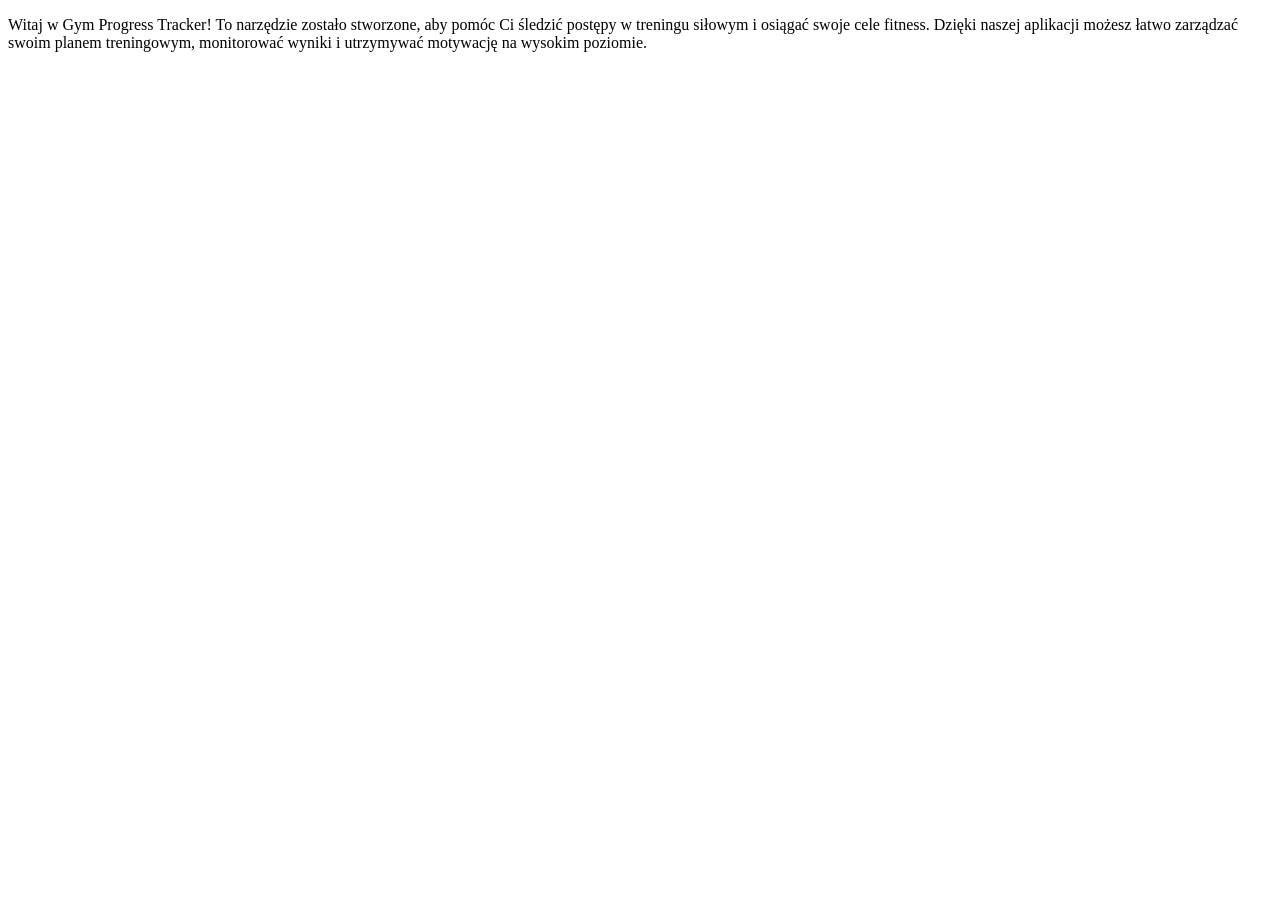
<file: src/main/resources/templates/index.html>
<!DOCTYPE html>
<html lang="pl">
<head th:replace="~{fragments/head :: head('Main', ~{::.page-resources})}">
    <th:block class="page-resources"></th:block>
</head>
<body>

    <header th:replace="~{fragments/header}"></header>

    <main>
        <article>
            <p>Witaj w Gym Progress Tracker! To narzędzie zostało stworzone, 
               aby pomóc Ci śledzić postępy w treningu siłowym i osiągać swoje cele fitness. 
               Dzięki naszej aplikacji możesz łatwo zarządzać swoim planem treningowym, 
               monitorować wyniki i utrzymywać motywację na wysokim poziomie.</p>
        </article>
    </main>

    <footer th:replace="~{fragments/footer}"></footer>

</body>
</html>
</file>
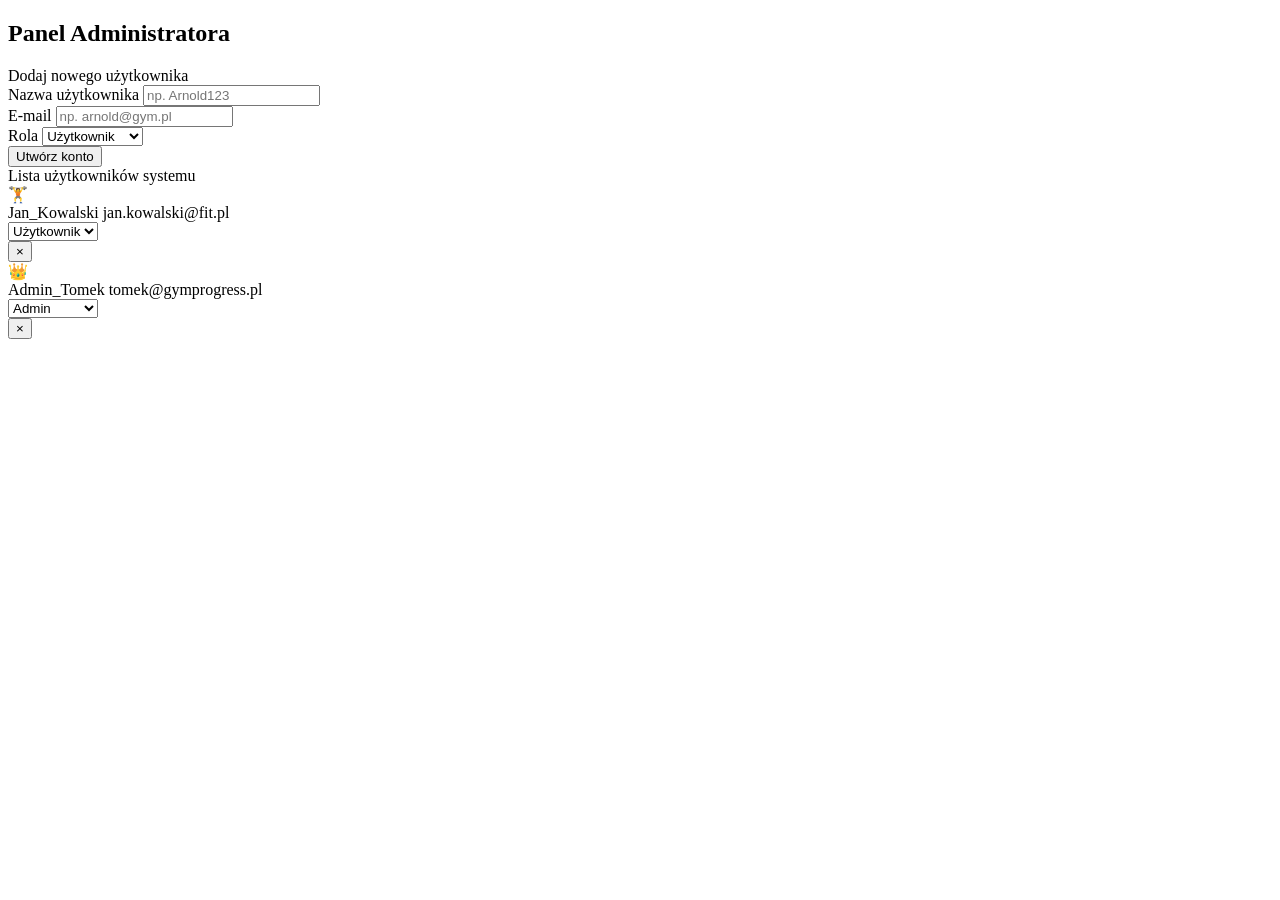
<file: src/main/resources/templates/admin_view.html>
<!DOCTYPE html>
<html lang="pl">
<head th:replace="~{fragments/head :: head('Panel Administratora', ~{::.page-resources})}">
    <link class="page-resources" rel="stylesheet" th:href="@{/css/admin.css}">
</head>
<body>

    <header th:replace="~{fragments/header}"></header>

    <main>
        <div class="admin-container">
            <h2 class="admin-main-title">Panel Administratora</h2>

            <div class="form-card admin-card">
                <div class="form-card-header">
                    <span class="exercise-id">Dodaj nowego użytkownika</span>
                </div>
                <form action="/admin/users/add" method="POST">
                    <div class="form-card-body">
                        <div class="field-container">
                            <label class="field-label" for="new-username">Nazwa użytkownika</label>
                            <input type="text" id="new-username" name="username" class="field-input" placeholder="np. Arnold123" required>
                        </div>

                        <div class="field-container">
                            <label class="field-label" for="new-email">E-mail</label>
                            <input type="email" id="new-email" name="email" class="field-input" placeholder="np. arnold@gym.pl" required>
                        </div>

                        <div class="field-container">
                            <label class="field-label" for="new-role">Rola</label>
                            <select id="new-role" name="role" class="field-input">
                                <option value="user" selected>Użytkownik</option>
                                <option value="admin">Administrator</option>
                            </select>
                        </div>

                        <div class="field-container wide admin-action-row">
                            <button type="submit" class="button btn-primary">Utwórz konto</button>
                        </div>
                    </div>
                </form>
            </div>

            <div class="form-card admin-card">
                <div class="form-card-header">
                    <span class="exercise-id">Lista użytkowników systemu</span>
                </div>
                
                <div class="user-list-container">
                    
                    <div class="user-row">
                        <div class="user-info">
                            <span class="user-badge-avatar">🏋️</span>
                            <div class="user-meta">
                                <span class="user-username">Jan_Kowalski</span>
                                <span class="user-email">jan.kowalski@fit.pl</span>
                            </div>
                        </div>
                        
                        <div class="user-management-actions">
                            <form action="/admin/users/update-role/1" method="POST" class="inline-form">
                                <select name="role" class="field-input compact-select" onchange="this.form.submit()">
                                    <option value="user" selected>Użytkownik</option>
                                    <option value="admin">Admin</option>
                                </select>
                            </form>
                            
                            <form action="/admin/users/delete/1" method="POST" class="inline-form" onsubmit="return confirm('Czy na pewno chcesz usunąć tego użytkownika?');">
                                <button type="submit" class="btn-delete-card">&times;</button>
                            </form>
                        </div>
                    </div>
                    <div class="user-row">
                        <div class="user-info">
                            <span class="user-badge-avatar admin-avatar">👑</span>
                            <div class="user-meta">
                                <span class="user-username">Admin_Tomek</span>
                                <span class="user-email">tomek@gymprogress.pl</span>
                            </div>
                        </div>
                        <div class="user-management-actions">
                            <form action="/admin/users/update-role/2" method="POST" class="inline-form">
                                <select name="role" class="field-input compact-select" onchange="this.form.submit()">
                                    <option value="user">Użytkownik</option>
                                    <option value="admin" selected>Admin</option>
                                </select>
                            </form>
                            <form action="/admin/users/delete/2" method="POST" class="inline-form">
                                <button type="submit" class="btn-delete-card">&times;</button>
                            </form>
                        </div>
                    </div>

                </div>
            </div>

        </div>
    </main>

    <footer th:replace="~{fragments/footer}"></footer>

</body>
</html>
</file>
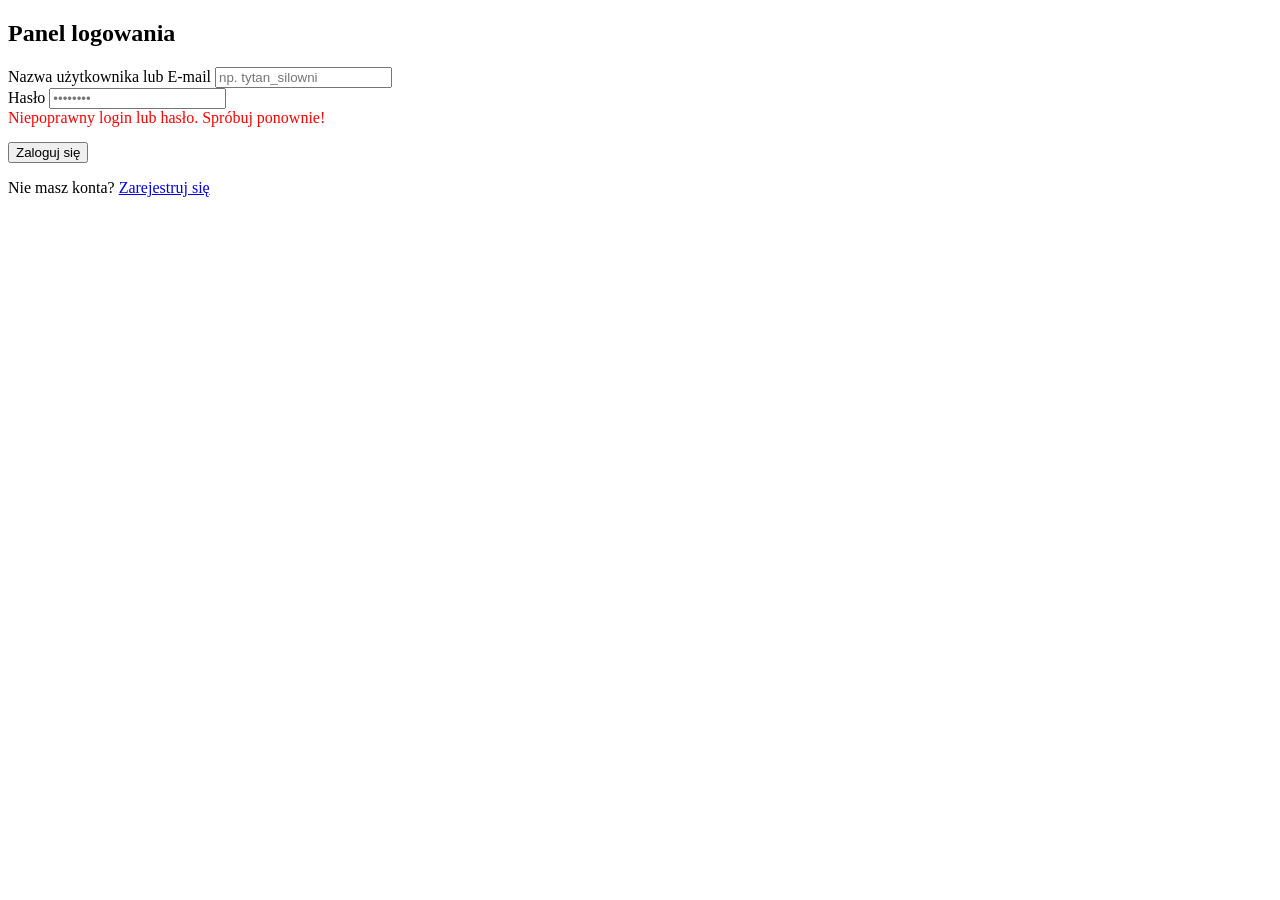
<file: src/main/resources/templates/login.html>
<!DOCTYPE html>
<html lang="pl">
<head th:replace="~{fragments/head :: head('Login', ~{::.page-resources})}">
    <link class="page-resources" rel="stylesheet" th:href="@{/css/auth.css}">
</head>
<body>

    <header th:replace="~{fragments/header}"></header>

    <main>
        <div class="auth-container">
            <div class="auth-card" id="login-card">
                <div class="auth-card-header">
                    <h2 class="auth-title">Panel logowania</h2>
                </div>
                
                <form th:action="@{/login}" method="POST">
                    <div class="auth-card-body">
                        <div class="field-container wide">
                            <label class="field-label" for="login-username">Nazwa użytkownika lub E-mail</label>
                            <input type="text" id="login-username" name="username" class="field-input" placeholder="np. tytan_silowni" required>
                        </div>

                        <div class="field-container wide">
                            <label class="field-label" for="login-password">Hasło</label>
                            <input type="password" id="login-password" name="password" class="field-input" placeholder="••••••••" required>
                        </div>

                        <div th:if="${param.error}" class="alert alert-danger" style="color: red; margin-bottom: 15px;">
                            Niepoprawny login lub hasło. Spróbuj ponownie!
                        </div>
                        
                        <div class="auth-actions">
                            <button type="submit" class="button btn-primary">Zaloguj się</button>
                        </div>
                    </div>
                </form>
                
                <div class="auth-card-footer">
                    <p>Nie masz konta? <a href="/register" class="auth-link">Zarejestruj się</a></p>
                </div>
            </div>
        </div>
    </main>

    <footer th:replace="~{fragments/footer}"></footer>

</body>
</html>
</file>
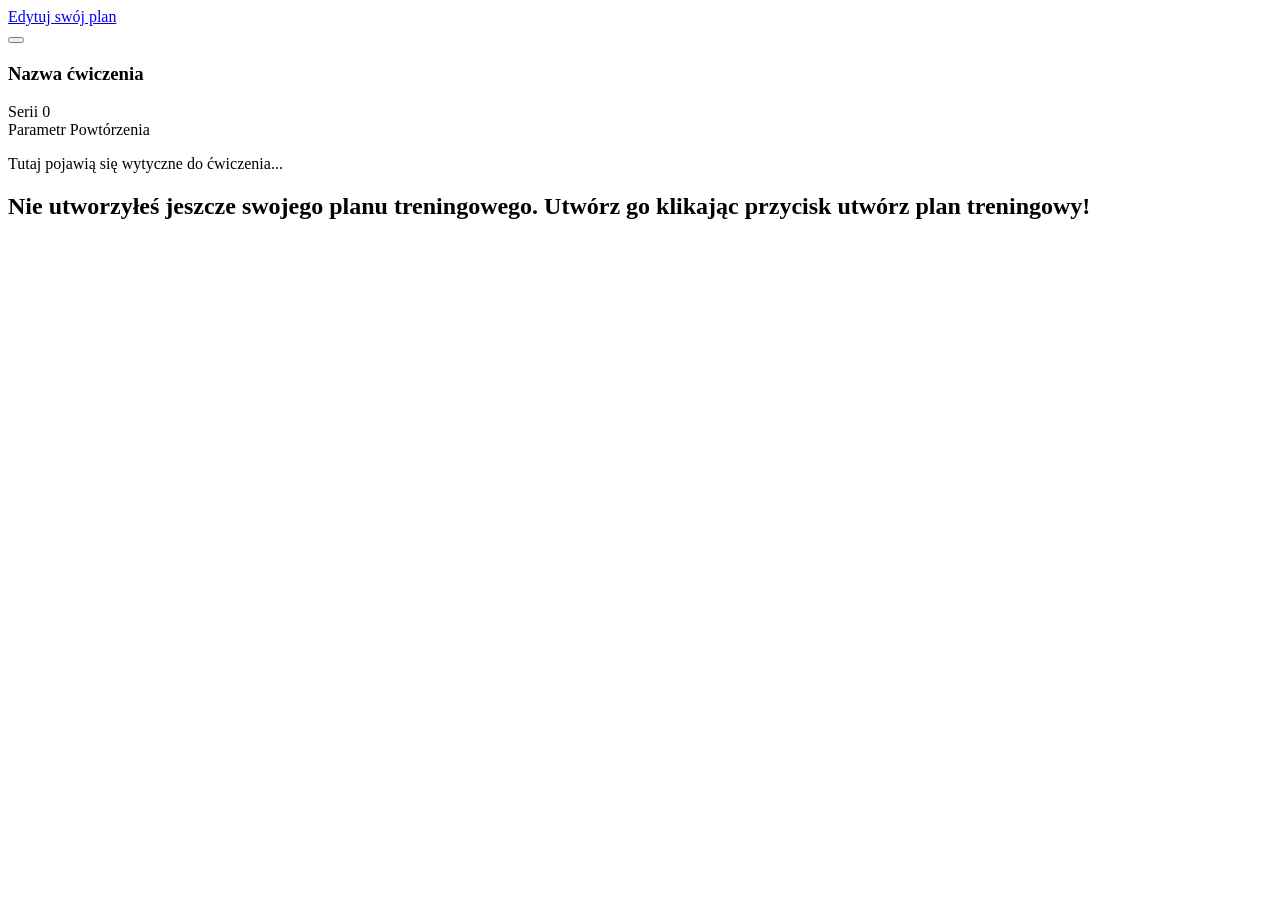
<file: src/main/resources/templates/plan.html>
<!DOCTYPE html>
<html lang="pl">
<head th:replace="~{fragments/head :: head('Plan', ~{::.page-resources})}">
    <link class="page-resources" rel="stylesheet" th:href="@{/css/list.css}">
    <link class="page-resources" rel="stylesheet" th:href="@{/css/exercise.css}">
</head>
<body>

    <header th:replace="~{fragments/header}"></header>

    <main>

        <a type="button" class="btn-link margin-bottom-md" href='/plan/plan-creator'>Edytuj swój plan</a>

        <form method="post">
            <div class="day-selector" th:if="${workoutPlan != null}">
                <th:block th:each="i : ${#numbers.sequence(1, workoutPlan.daysPerWeek)}">
                    <button type="submit"
                            th:formaction="@{/plan/{day}(day=${i})}"
                            th:text="'Dzień ' + ${i}"
                            th:class="${i == currentDay} ? 'day-button-glow' : 'day-button'">
                    </button>
                </th:block>
            </div>
        </form>

        <div th:if="${workoutPlan != null && currentDay != 0}" class="exercises-container">
            <div th:each="exercise : ${exercises}" class="exercise-card">
                <div class="exercise-header">
                    <i class="bi bi-activity exercise-icon"></i>
                    <h3 th:text="${exercise.exerciseName}">Nazwa ćwiczenia</h3>
                </div>

                <div class="exercise-details">
                    <div class="detail-item">
                        <span class="detail-label">Serii</span>
                        <span class="detail-value" th:text="${exercise.targetSets}">0</span>
                    </div>
                    <div class="detail-item">
                        <span class="detail-label">Parametr</span>
                        <span class="detail-value"
                              th:text="${exercise.trackingParameter.name() == 'REPETITIONS' ? 'Powtórzenia' :
                                      (exercise.trackingParameter.name() == 'TIME' ? 'Czas' :
                                      (exercise.trackingParameter.name() == 'DISTANCE' ? 'Dystans' : 'Kalorie'))}">
                            Powtórzenia
                        </span>
                    </div>
                </div>

                <div th:if="${exercise.guidelines != null && !exercise.guidelines.isEmpty()}" class="exercise-notes">
                    <i class="bi bi-sticky"></i>
                    <p th:text="${exercise.guidelines}">Tutaj pojawią się wytyczne do ćwiczenia...</p>
                </div>
            </div>
        </div>
        <div th:if="${workoutPlan == null}">
            <h2>Nie utworzyłeś jeszcze swojego planu treningowego. Utwórz go klikając przycisk utwórz plan treningowy!</h2>
        </div>
    </main>

    <footer th:replace="~{fragments/footer}"></footer>

</body>
</html>
</file>
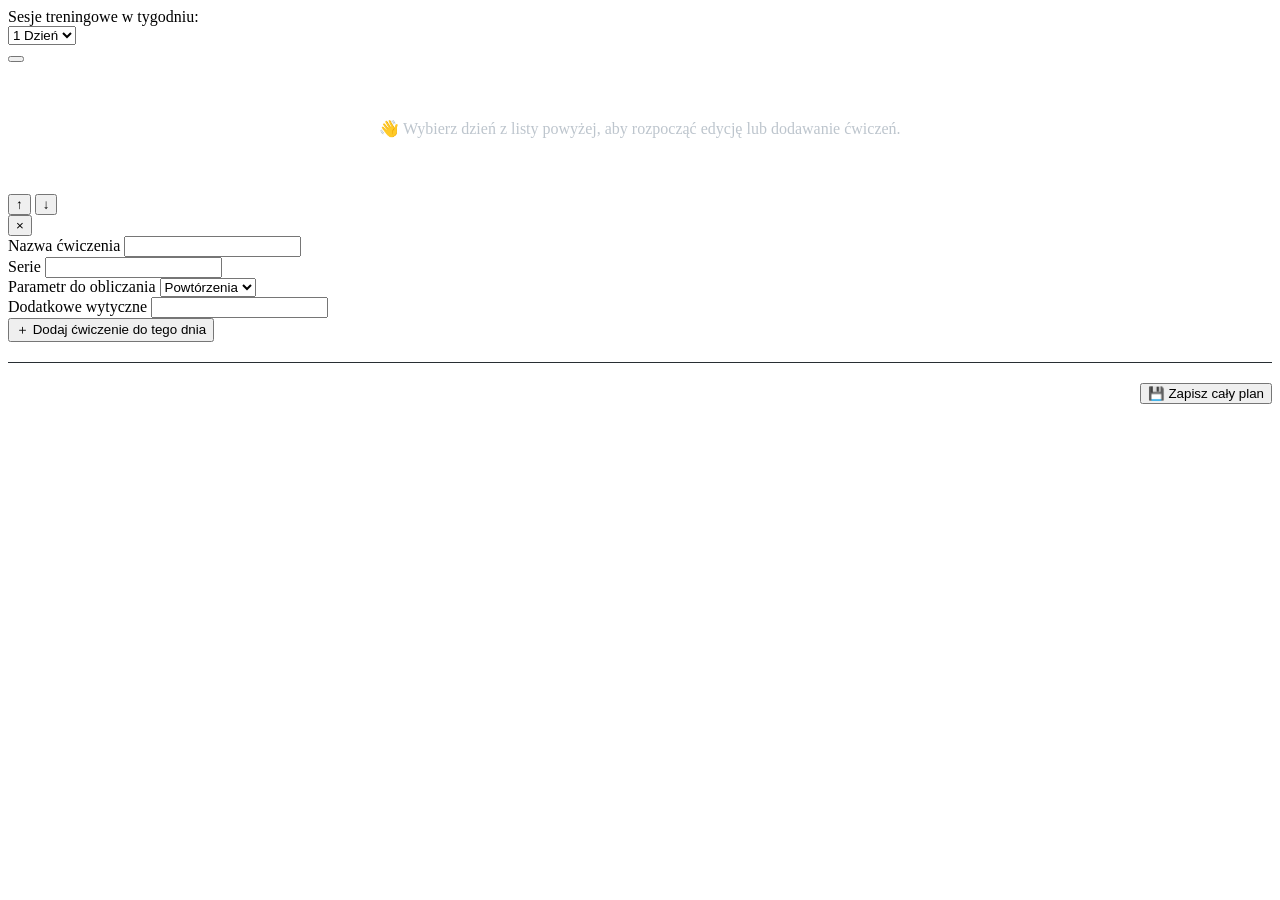
<file: src/main/resources/templates/plan_creator.html>
<!DOCTYPE html>
<html lang="pl" xmlns:th="http://www.thymeleaf.org">
<head th:replace="~{fragments/head :: head('Plan Creator', ~{::.page-resources})}">
    <link class="page-resources" rel="stylesheet" th:href="@{/css/plan_creator.css}">
</head>
<body>

<header th:replace="~{fragments/header}"></header>

<main>
    <div class="plan-preview">

        <form id="workout-form" th:action="@{/plan/plan-creator/{day}/save(day=${currentDay})}" th:object="${workoutPlanDto}" method="POST">

            <div class="weekly-config">
                <div class="day-selection-field">
                    <label for="days-count" class="select-label">Sesje treningowe w tygodniu:</label>
                    <div class="select-wrapper">
                        <select id="days-count"
                                class="field-input"
                                th:field="*{daysPerWeek}"
                                onchange="submitWithDynamicUrl(this)">
                            <option value="1">1 Dzień</option>
                            <option value="2">2 Dni</option>
                            <option value="3">3 Dni</option>
                            <option value="4">4 Dni</option>
                            <option value="5">5 Dni</option>
                            <option value="6">6 Dni</option>
                            <option value="7">7 Dni</option>
                        </select>

                        <script th:inline="javascript">
                            function submitWithDynamicUrl(selectElement) {
                                const previousDays = /*[[${workoutPlanDto.daysPerWeek}]]*/ 3;
                                const newDays = parseInt(selectElement.value);

                                if (newDays < previousDays) {
                                    const confirmed = confirm("Czy na pewno chcesz zmniejszyć liczbę dni? Ćwiczenia z usuwanych dni zostaną bezpowrotnie skasowane!");
                                    if (!confirmed) {
                                        selectElement.value = previousDays;
                                        return;
                                    }
                                }

                                const currentDay = /*[[${currentDay}]]*/ null;
                                const form = document.getElementById('workout-form');

                                if (currentDay !== null) {
                                    form.action = `/plan/plan-creator/${currentDay}/change-days`;
                                } else {
                                    form.action = `/plan/plan-creator/change-days`;
                                }
                                form.submit();
                            }
                        </script>
                    </div>
                </div>

                <div class="day-selector">
                    <th:block th:each="i : ${#numbers.sequence(1, workoutPlanDto.daysPerWeek)}">
                        <button type="submit"
                                th:formaction="@{/plan/plan-creator/{cDay}/switch-day/{tDay}(cDay=${currentDay != null ? currentDay : 8}, tDay=${i})}"
                                th:text="'Dzień ' + ${i}"
                                th:class="${i == currentDay} ? 'day-button-glow' : 'day-button'">
                        </button>
                    </th:block>
                </div>
            </div>

            <div th:if="${currentDay == null}" class="no-day-selected-prompt" style="text-align: center; padding: 40px; color: #bdc5cd;">
                <p>👋 Wybierz dzień z listy powyżej, aby rozpocząć edycję lub dodawanie ćwiczeń.</p>
            </div>

            <div th:if="${currentDay != null}">

                <th:block th:each="exercise, stat : *{planExerciseList}">
                    <div class="form-card" th:if="${exercise.dayNumber == currentDay}">
                        <div class="form-card-header">
                            <div class="card-nav">
                                <button type="submit"
                                        th:formaction="@{/plan/plan-creator/move-up/{day}/{exercise-number}(day=${currentDay}, exercise-number=${exercise.exerciseNumber})}"
                                        class="btn-arrow-card" title="Przesuń w górę">
                                    &uarr;
                                </button>
                                <button type="submit"
                                        th:formaction="@{/plan/plan-creator/move-down/{day}/{exercise-number}(day=${currentDay}, exercise-number=${exercise.exerciseNumber})}"
                                        class="btn-arrow-card" title="Przesuń w dół">
                                    &darr;
                                </button>
                            </div>

                            <button type="submit"
                                    th:formaction="@{/plan/plan-creator/remove-exercise/{day}/{exercise-number}(day=${currentDay}, exercise-number=${exercise.exerciseNumber})}"
                                    class="btn-delete-card"
                                    title="Delete exercise">
                                &times;
                            </button>
                        </div>

                        <div class="form-card-body">
                            <div class="field-container wide">
                                <label class="field-label">Nazwa ćwiczenia</label>
                                <input type="text" class="field-input" th:field="*{planExerciseList[__${stat.index}__].exerciseName}">
                            </div>

                            <div class="field-container">
                                <label class="field-label">Serie</label>
                                <input type="number" class="field-input" min="1" th:field="*{planExerciseList[__${stat.index}__].targetSets}">
                            </div>

                            <div class="field-container">
                                <label class="field-label">Parametr do obliczania</label>
                                <select class="field-input" th:field="*{planExerciseList[__${stat.index}__].trackingParameter}">
                                    <option th:each="parameter : ${trackingParameters}"
                                            th:value="${parameter.name()}"
                                            th:text="${parameter.name() == 'REPETITIONS' ? 'Powtórzenia' :
                                                    (parameter.name() == 'TIME' ? 'Czas' :
                                                    (parameter.name() == 'DISTANCE' ? 'Dystans' : 'Kalorie'))}">
                                        Powtórzenia
                                    </option>
                                </select>
                            </div>

                            <div class="field-container wide">
                                <label class="field-label">Dodatkowe wytyczne</label>
                                <input type="text" class="field-input" th:field="*{planExerciseList[__${stat.index}__].guidelines}">
                            </div>

                            <input type="hidden" th:field="*{planExerciseList[__${stat.index}__].dayNumber}">
                            <input type="hidden" th:field="*{planExerciseList[__${stat.index}__].exerciseNumber}">
                        </div>
                    </div>
                </th:block>

                <div class="form-actions" style="margin-bottom: 20px;">
                    <button type="submit"
                            th:formaction="@{/plan/plan-creator/{day}/add-exercise(day=${currentDay})}"
                            class="button btn-primary">
                        ＋ Dodaj ćwiczenie do tego dnia
                    </button>
                </div>
            </div>

            <div class="form-actions-global" style="border-top: 1px solid #282e33; padding-top: 20px; text-align: right;">
                <button type="submit" class="button btn-primary">💾 Zapisz cały plan</button>
            </div>

        </form>
    </div>
</main>
<footer th:replace="~{fragments/footer}"></footer>
</body>
</html>
</file>
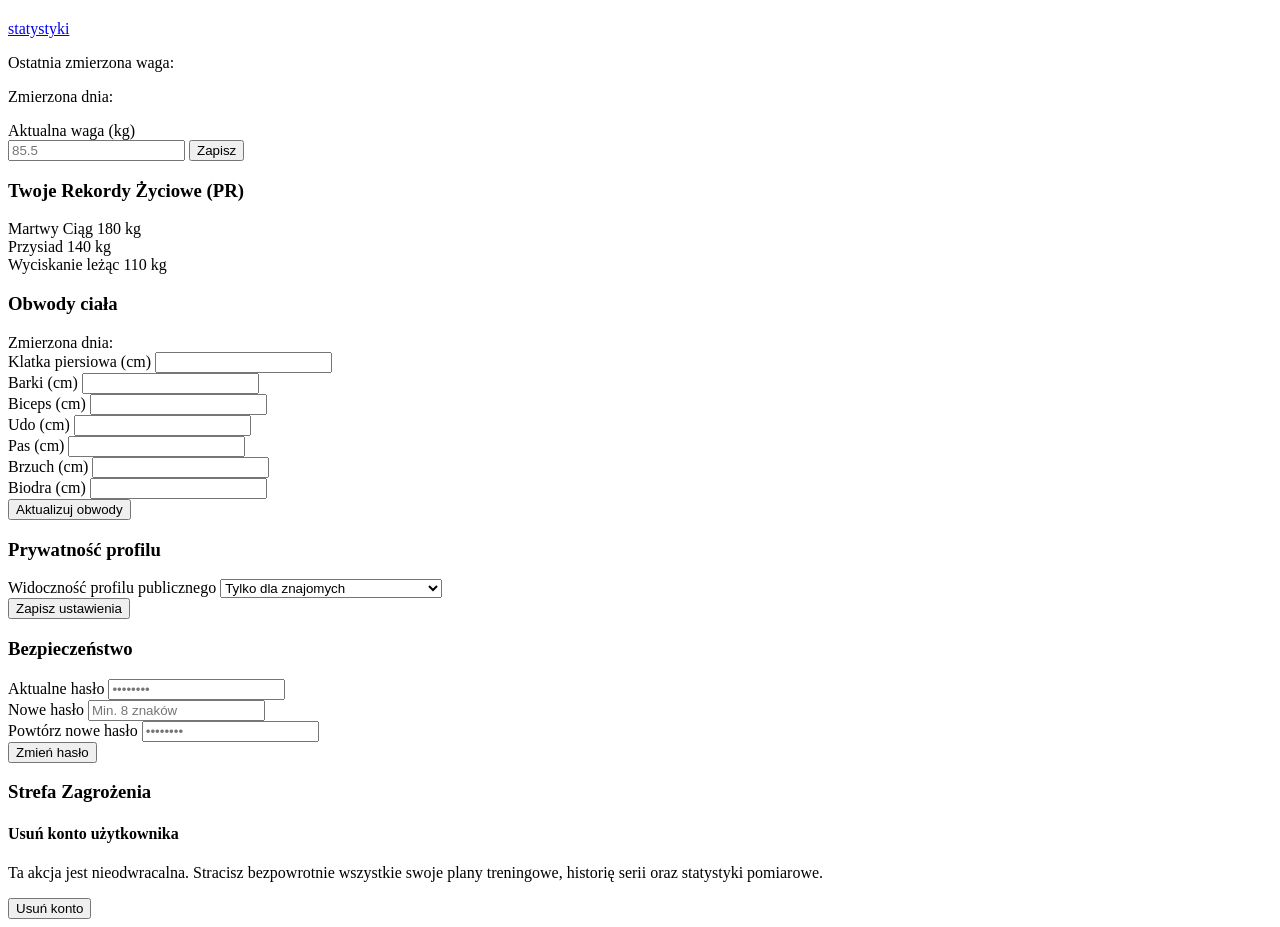
<file: src/main/resources/templates/profile.html>
<!DOCTYPE html>
<html lang="pl">
<head th:replace="~{fragments/head :: head('Gym Progress Tracker - Profil Uzytkownika', ~{::.page-resources})}">
    <link class="page-resources" rel="stylesheet" th:href="@{/css/profile.css}">
</head>
<body>

    <header th:replace="~{fragments/header}"></header>

    <main>
        <div class="profile-container">

            <div class="profile-card header-card">
                <div class="user-profile-summary">
                    <div class="profile-avatar"></div>
                    <div class="profile-meta">
                        <h2 class="profile-username" th:text="'Witaj, ' + ${user.username}"></h2>
                        <a href="/statistics/home">statystyki</a>
                        <p>Ostatnia zmierzona waga:
                            <strong th:text="${latestWeight != null} ? ${latestWeight} + ' kg' : 'Brak danych'"></strong>
                        </p>
                        <p> Zmierzona dnia:
                            <strong th:text="${latestWeightDate != null} ? ${latestWeightDate} : 'Brak danych'"></strong>
                        </p>
                    </div>
                </div>

                <form action="/profile/update-weight" method="POST" class="quick-weight-form">
                    <div class="field-container">
                        <label class="field-label" for="quick-weight">Aktualna waga (kg)</label>
                        <div class="input-with-button">
                            <input type="number" id="quick-weight" name="weightValue" class="field-input" step="0.1" placeholder="85.5" required>
                            <button type="submit" class="button btn-primary">Zapisz</button>
                            <p th:if="${errorMessage}" th:text="${errorMessage}" style="color: red;"></p>
                        </div>
                    </div>
                </form>
            </div>

            <div class="profile-card">
                <div class="profile-card-header">
                    <h3 class="profile-card-title">Twoje Rekordy Życiowe (PR)</h3>
                </div>
                <div class="profile-card-body">
                    <div class="records-grid">
                        <div class="record-tile">
                            <span class="record-exercise">Martwy Ciąg</span>
                            <span class="record-value">180 kg</span>
                        </div>
                        <div class="record-tile">
                            <span class="record-exercise">Przysiad</span>
                            <span class="record-value">140 kg</span>
                        </div>
                        <div class="record-tile">
                            <span class="record-exercise">Wyciskanie leżąc</span>
                            <span class="record-value">110 kg</span>
                        </div>
                    </div>
                </div>
            </div>

            <div class="profile-card">
                <div class="profile-card-header">
                    <h3 class="profile-card-title">Obwody ciała</h3>
                    <span> Zmierzona dnia:
                        <strong th:text="${latestWeightDate != null} ? ${latestWeightDate} : 'Brak danych'"></strong>
                    </span>
                </div>
                <form action="/profile/update-measurements" method="POST">
                    <div class="profile-card-body measurements-grid">
                        <div class="field-container">
                            <label class="field-label" for="measure-chest">Klatka piersiowa (cm)</label>
                            <input type="number" id="measure-chest" name="chest" class="field-input" step="0.1" >
                        </div>
                        <div class="field-container">
                            <label class="field-label" for="measure-shoulders">Barki (cm)</label>
                            <input type="number" id="measure-shoulders" name="shoulders" class="field-input" step="0.1">
                        </div>
                        <div class="field-container">
                            <label class="field-label" for="measure-biceps">Biceps (cm)</label>
                            <input type="number" id="measure-biceps" name="biceps" class="field-input" step="0.1">
                        </div>
                        <div class="field-container">
                            <label class="field-label" for="measure-chest">Udo (cm)</label>
                            <input type="number" id="measure-thigh" name="thigh" class="field-input" step="0.1">
                        </div>
                        <div class="field-container">
                            <label class="field-label" for="measure-waist">Pas (cm)</label>
                            <input type="number" id="measure-waist" name="waist" class="field-input" step="0.1">
                        </div>
                        <div class="field-container">
                            <label class="field-label" for="measure-thigh">Brzuch (cm)</label>
                            <input type="number" id="measure-belly" name="belly" class="field-input" step="0.1">
                        </div>
                        <div class="field-container">
                            <label class="field-label" for="measure-thigh">Biodra (cm)</label>
                            <input type="number" id="measure-hips" name="hips" class="field-input" step="0.1">
                        </div>
                        <div class="field-container wide btn-row-right">
                            <button type="submit" class="button btn-primary">Aktualizuj obwody</button>
                        </div>
                        <p th:if="${errorMessage}" th:text="${errorMessage}" style="color: red;"></p>
                    </div>
                </form>
            </div>

            <div class="profile-card">
                <div class="profile-card-header">
                    <h3 class="profile-card-title">Prywatność profilu</h3>
                </div>
                <form action="/profile/update-privacy" method="POST">
                    <div class="profile-card-body privacy-section">
                        <div class="field-container wide">
                            <label class="field-label" for="privacy-profile">Widoczność profilu publicznego</label>
                            <select id="privacy-profile" name="profileVisibility" class="field-input">
                                <option value="public">Publiczny (Wszyscy widzą wyniki)</option>
                                <option value="friends" selected>Tylko dla znajomych</option>
                                <option value="private">Prywatny</option>
                            </select>
                        </div>
                        <div class="field-container wide btn-row-right">
                            <button type="submit" class="button btn-secondary">Zapisz ustawienia</button>
                        </div>
                    </div>
                </form>
            </div>

            <div class="profile-card">
                <div class="profile-card-header">
                    <h3 class="profile-card-title">Bezpieczeństwo</h3>
                </div>
                <form action="/profile/change-password" method="POST">
                    <div class="profile-card-body security-grid">
                        <div class="field-container wide">
                            <label class="field-label" for="current-password">Aktualne hasło</label>
                            <input type="password" id="current-password" name="currentPassword" class="field-input" placeholder="••••••••" required>
                        </div>
                        <div class="field-container">
                            <label class="field-label" for="new-password">Nowe hasło</label>
                            <input type="password" id="new-password" name="newPassword" class="field-input" placeholder="Min. 8 znaków" required>
                        </div>
                        <div class="field-container">
                            <label class="field-label" for="confirm-new-password">Powtórz nowe hasło</label>
                            <input type="password" id="confirm-new-password" name="confirmNewPassword" class="field-input" placeholder="••••••••" required>
                        </div>
                        <div class="field-container wide btn-row-right">
                            <button type="submit" class="button btn-secondary">Zmień hasło</button>
                        </div>
                    </div>
                </form>
            </div>

            <div class="profile-card danger-zone">
                <div class="profile-card-header danger-header">
                    <h3 class="profile-card-title">Strefa Zagrożenia</h3>
                </div>
                <div class="profile-card-body danger-body">
                    <div class="danger-info">
                        <h4>Usuń konto użytkownika</h4>
                        <p>Ta akcja jest nieodwracalna. Stracisz bezpowrotnie wszystkie swoje plany treningowe, historię serii oraz statystyki pomiarowe.</p>
                    </div>
                    <form action="/profile/delete-account" method="POST" onsubmit="return confirm('CZY NA PEWNO CHCESZ USUNĄĆ KONTO? Wszystkie dane zostaną trwale wyczyszczone z bazy.');">
                        <button type="submit" class="button btn-danger">Usuń konto</button>
                    </form>
                </div>
            </div>

        </div>
    </main>

    <footer th:replace="~{fragments/footer}"></footer>

</body>
</html>
</file>
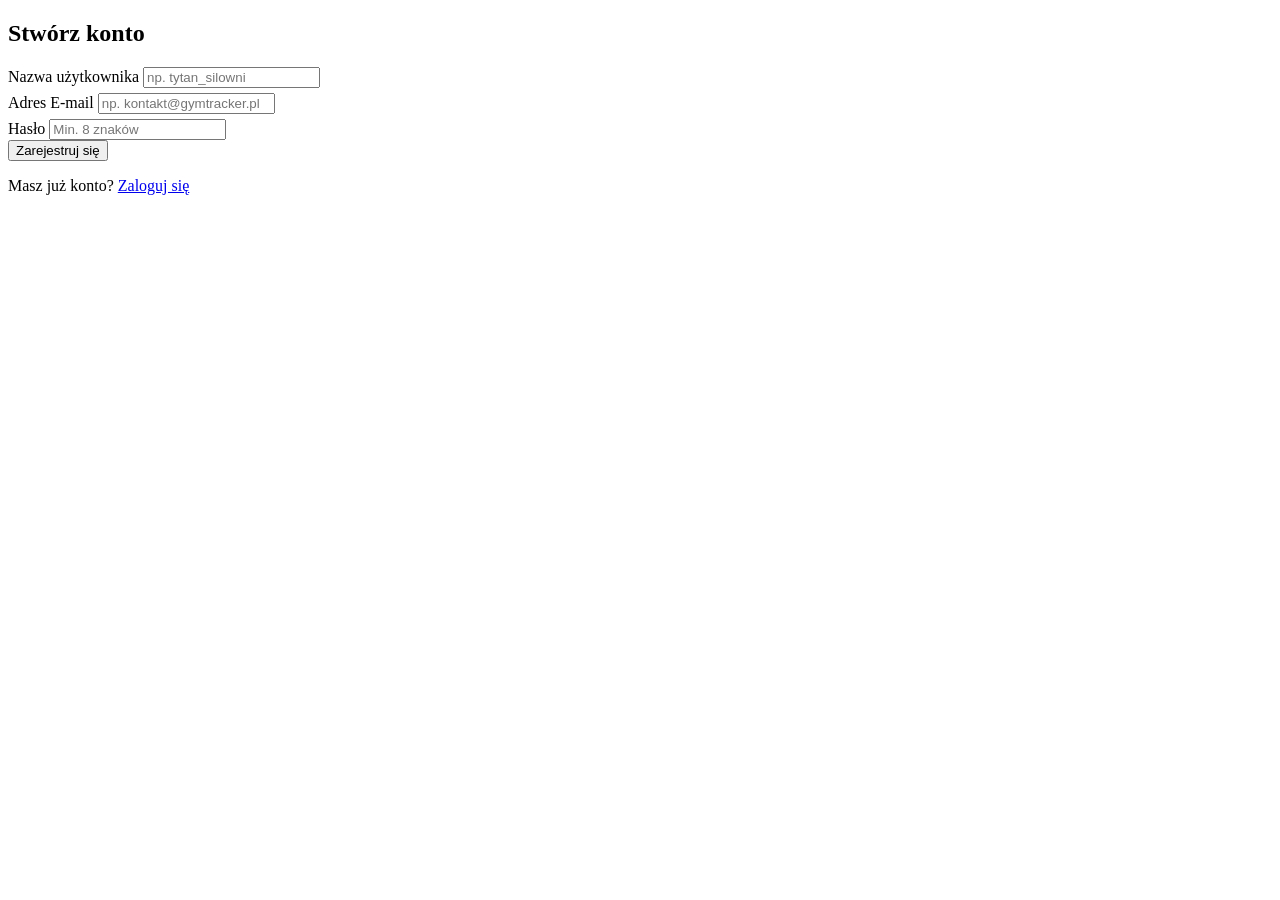
<file: src/main/resources/templates/register.html>
<!DOCTYPE html>
<html lang="pl">
<head th:replace="~{fragments/head :: head('Gym Progress Tracker - Autoryzacja', ~{::.page-resources})}">
    <link class="page-resources" rel="stylesheet" th:href="@{/css/auth.css}">
</head>
<body>

    <header th:replace="~{fragments/header}"></header>

    <main>
        <div class="auth-container">
            <div class="auth-card" id="register-card">
                <div class="auth-card-header">
                    <h2 class="auth-title">Stwórz konto</h2>
                </div>

                <form th:action="@{/register}" th:object="${user}" method="POST">
                    <div class="auth-card-body">

                        <div class="field-container wide">
                            <label class="field-label" for="register-username">Nazwa użytkownika</label>
                            <input type="text" id="register-username" th:field="*{username}" class="field-input" placeholder="np. tytan_silowni" required>
                        </div>
                        <span class="error-message"
                              th:if="${#fields.hasErrors('username')}"
                              th:errors="*{username}"
                              style="color: red; font-size: 0.85rem; margin-top: 5px; display: block;">
                        </span>

                        <div class="field-container wide">
                            <label class="field-label" for="register-email">Adres E-mail</label>
                            <input type="email" id="register-email" th:field="*{email}" class="field-input" placeholder="np. kontakt@gymtracker.pl" required>
                        </div>
                        <span class="error-message"
                              th:if="${#fields.hasErrors('email')}"
                              th:errors="*{email}"
                              style="color: red; font-size: 0.85rem; margin-top: 5px; display: block;">
                        </span>

                        <div class="field-container wide">
                            <label class="field-label" for="register-password">Hasło</label>
                            <input type="password" id="register-password" th:field="*{password}" class="field-input" placeholder="Min. 8 znaków" required>
                        </div>

                        <div class="auth-actions">
                            <button type="submit" class="button btn-primary">Zarejestruj się</button>
                        </div>
                    </div>
                </form>
                
                <div class="auth-card-footer">
                    <p>Masz już konto? <a href="login.html" class="auth-link">Zaloguj się</a></p>
                </div>
            </div>
        </div>
    </main>
    <footer th:replace="~{fragments/footer}"></footer>

</body>
</html>
</file>
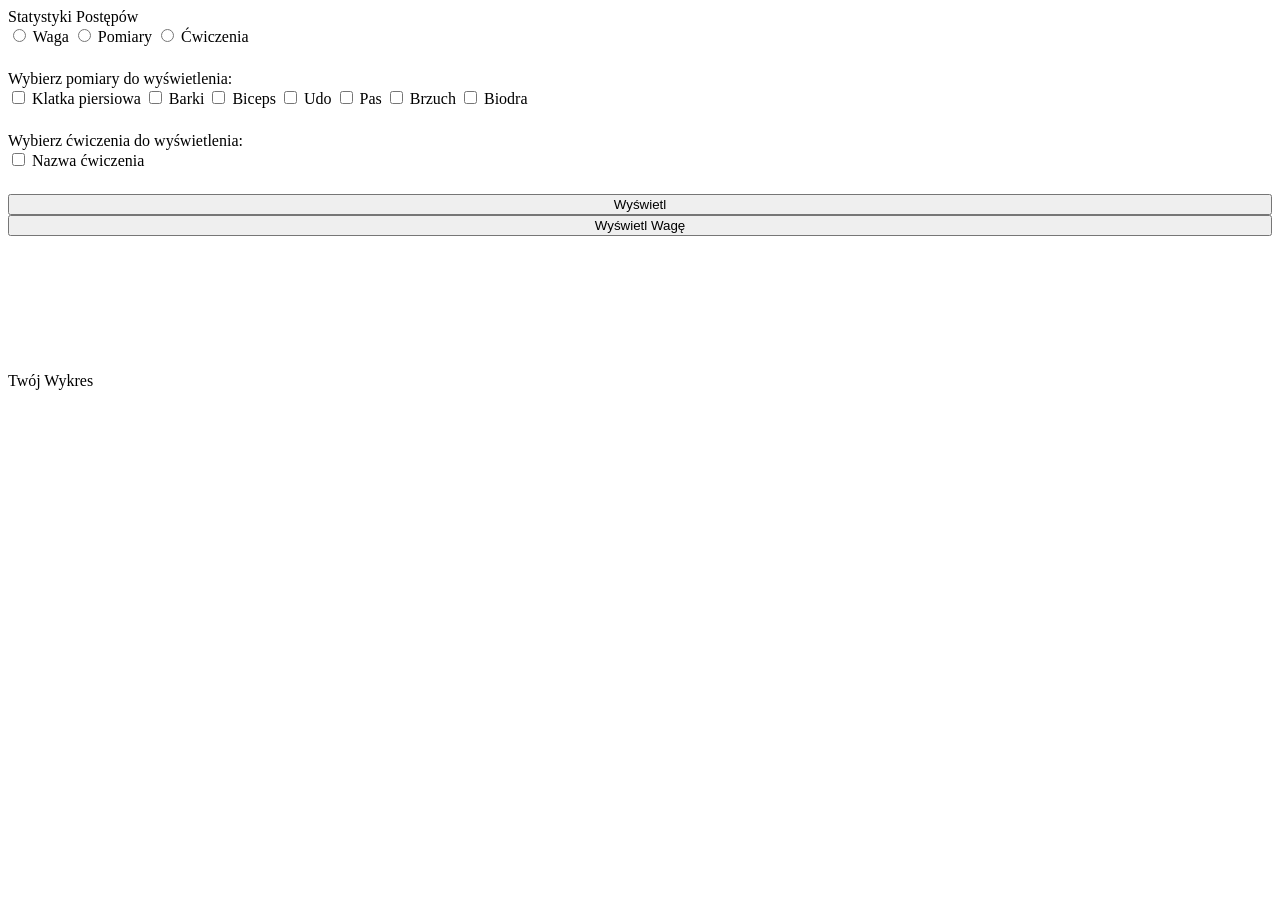
<file: src/main/resources/templates/statistics.html>
<!DOCTYPE html>
<html lang="pl">
<head th:replace="~{fragments/head :: head('Main', ~{::.page-resources})}">
    <th:block class="page-resources"></th:block>
</head>
<body>

<header th:replace="~{fragments/header}"></header>

<main>
    <div class="form-card">
        <div class="form-card-header">
            <span class="exercise-id">Statystyki Postępów</span>
        </div>

        <div class="form-card-body">
            <form th:action="@{/statistics/{type}(type=${viewMode})}" method="get" style="width: 100%;">

                <div class="day-selector" style="margin-bottom: 24px;">

                    <input type="radio" id="modeWeight" value="weight"
                           th:checked="${viewMode == 'weight'}"
                           onchange="window.location.href='/statistics/' + this.value">
                    <label for="modeWeight" class="day-button"
                           th:classappend="${viewMode == 'weight'} ? 'day-button-glow'">Waga</label>

                    <input type="radio" id="modeMeas" value="measurement"
                           th:checked="${viewMode == 'measurement'}"
                           onchange="window.location.href='/statistics/' + this.value">
                    <label for="modeMeas" class="day-button"
                           th:classappend="${viewMode == 'measurement'} ? 'day-button-glow'">Pomiary</label>

                    <input type="radio" id="modeEx" value="exercise"
                           th:checked="${viewMode == 'exercise'}"
                           onchange="window.location.href='/statistics/' + this.value">
                    <label for="modeEx" class="day-button"
                           th:classappend="${viewMode == 'exercise'} ? 'day-button-glow'">Ćwiczenia</label>
                </div>

                <div th:if="${viewMode == 'measurement'}" class="field-container wide" style="margin-bottom: 24px;">
                    <label class="field-label">Wybierz pomiary do wyświetlenia:</label>
                    <div class="checkbox-group">
                        <label class="checkbox-wrapper">
                            <input type="checkbox" name="fields" value="chest" th:checked="${fields != null and fields.contains('chest')}"> <span>Klatka piersiowa</span>
                        </label>
                        <label class="checkbox-wrapper">
                            <input type="checkbox" name="fields" value="shoulders" th:checked="${fields != null and fields.contains('shoulders')}"> <span>Barki</span>
                        </label>
                        <label class="checkbox-wrapper">
                            <input type="checkbox" name="fields" value="biceps" th:checked="${fields != null and fields.contains('biceps')}"> <span>Biceps</span>
                        </label>
                        <label class="checkbox-wrapper">
                            <input type="checkbox" name="fields" value="thigh" th:checked="${fields != null and fields.contains('thigh')}"> <span>Udo</span>
                        </label>
                        <label class="checkbox-wrapper">
                            <input type="checkbox" name="fields" value="waist" th:checked="${fields != null and fields.contains('waist')}"> <span>Pas</span>
                        </label>
                        <label class="checkbox-wrapper">
                            <input type="checkbox" name="fields" value="biceps" th:checked="${fields != null and fields.contains('belly')}"> <span>Brzuch</span>
                        </label>
                        <label class="checkbox-wrapper">
                            <input type="checkbox" name="fields" value="biceps" th:checked="${fields != null and fields.contains('hips')}"> <span>Biodra</span>
                        </label>
                    </div>
                </div>

                <div th:if="${viewMode == 'exercise'}" class="field-container wide" style="margin-bottom: 24px;">
                    <label class="field-label">Wybierz ćwiczenia do wyświetlenia:</label>
                    <div class="checkbox-group">
                        <label th:each="ex : ${exercises}" class="checkbox-wrapper">
                            <input type="checkbox" name="fields" th:value="${ex.id}"
                                   th:checked="${fields != null and fields.contains(#strings.trim(ex.id.toString()))}">
                            <span th:text="${ex.exerciseName}">Nazwa ćwiczenia</span>
                        </label>
                    </div>
                </div>

                <div class="field-container wide">
                    <button th:if="${viewMode != 'weight'}" type="submit" name="action" value="generate" class="button btn-primary" style="width: 100%;">
                        Wyświetl
                    </button>

                    <button th:if="${viewMode == 'weight'}" type="submit" name="action" value="generate" class="button btn-primary" style="width: 100%;">
                        Wyświetl Wagę
                    </button>
                </div>
            </form>
        </div>
    </div>

    <div class="form-card" th:if="${action == 'generate'}">
        <div class="form-card-body">
            <label class="field-label">Twój Wykres</label>
            <canvas id="myChart"></canvas>
        </div>
    </div>
</main>

<footer th:replace="~{fragments/footer}"></footer>

</body>
</html>
</file>
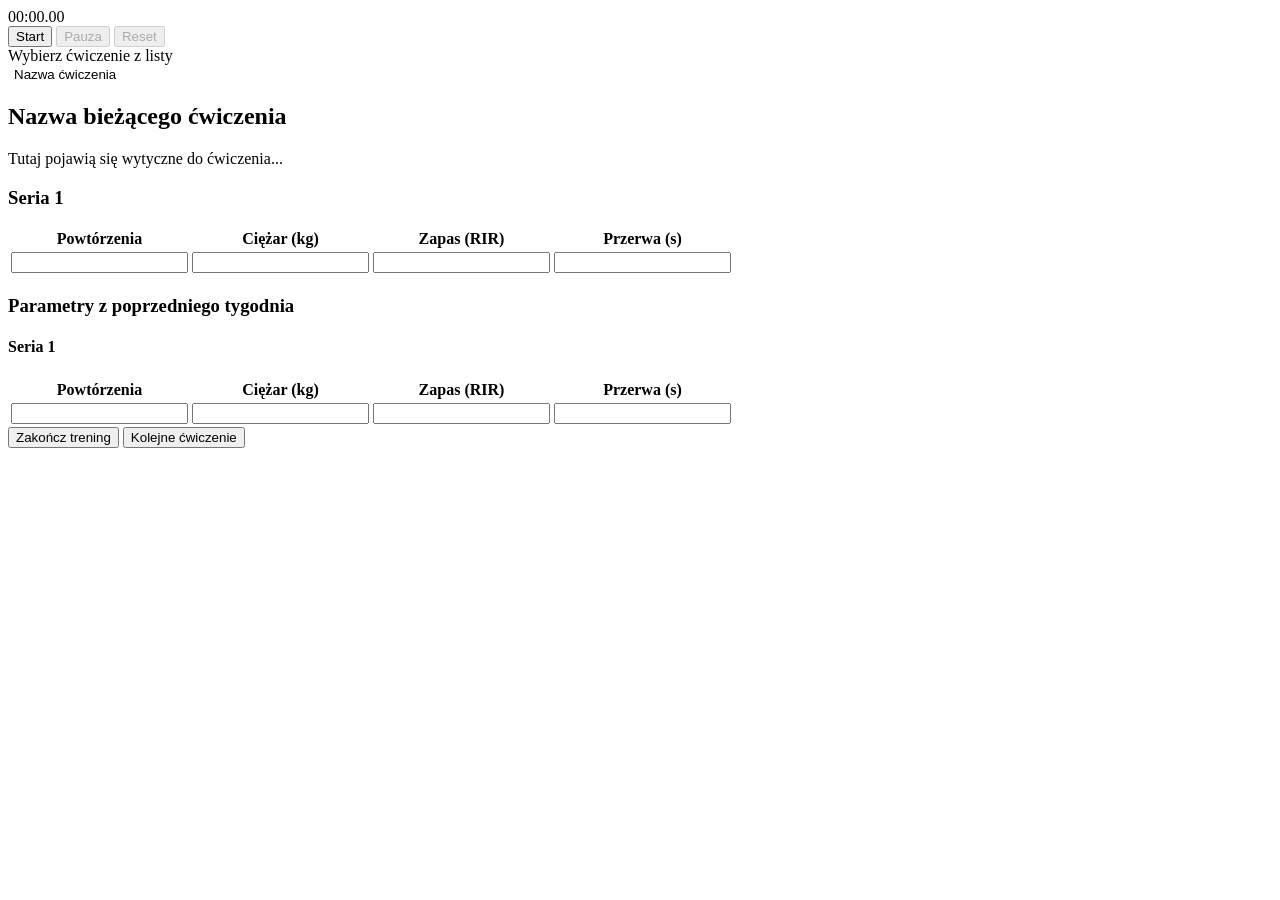
<file: src/main/resources/templates/training.html>
<!DOCTYPE html>
<html lang="pl" xmlns:th="http://www.thymeleaf.org">
<head th:replace="~{fragments/head :: head('Gym Progress Tracker - Trening', ~{::.page-resources})}">
    <link class="page-resources" rel="stylesheet" th:href="@{/css/stoper.css}">
    <link class="page-resources" rel="stylesheet" th:href="@{/css/list.css}">
    <link class="page-resources" rel="stylesheet" th:href="@{/css/training.css}">
    <script class="page-resources" th:src="@{/js/stoper.js}" defer></script>
    <script class="page-resources" th:src="@{/js/dropdown.js}" defer></script>
</head>
<body>

<header th:replace="~{fragments/header}"></header>

<main>
    <div class="main-content">

        <div th:if="${error}" class="alert alert-danger" th:text="${error}"></div>

        <div class="stopwatch-container">
            <div class="stopwatch-display" id="stopwatch-display">00:00.00</div>
            <div class="stopwatch-buttons">
                <button id="start-button" class="stopwatch-btn start">Start</button>
                <button id="pause-button" class="stopwatch-btn pause" disabled>Pauza</button>
                <button id="reset-button" class="stopwatch-btn reset" disabled>Reset</button>
            </div>
        </div>

        <form th:action="@{/training/{week}/{day}/{curEx}/{nextEx}(week=${weekNumber}, day=${dayNumber}, curEx=${currentExerciseNumber}, nextEx=${currentExerciseNumber + 1})}"
              th:method="post" th:object="${currentExerciseDto}" class="exercise-container">

            <input type="hidden" th:field="*{trainingId}" />
            <input type="hidden" th:field="*{exerciseId}" />


            <div class="custom-dropdown">
                <div class="dropdown-trigger" id="dropdownTrigger">
        <span class="dropdown-title">
            <th:block th:each="planEx : ${planExerciseList}" th:if="${planEx.exerciseNumber == currentExerciseNumber}">
                <span th:text="${planEx.exerciseName}">Wybierz ćwiczenie z listy</span>
            </th:block>
        </span>
                    <span class="arrow-indicator"></span>
                </div>

                <div class="dropdown-panel" id="dropdownPanel">
                    <div class="exercise-grid">
                        <button th:each="planEx : ${planExerciseList}"
                                type="button"
                                th:data-target-url="@{/training/{week}/{day}/{curEx}/{exNum}(week=${weekNumber}, day=${dayNumber}, curEx=${currentExerciseNumber}, exNum=${planEx.exerciseNumber})}"
                                class="exercise-tile dropdown-submit-btn"
                                th:classappend="${planEx.exerciseNumber == currentExerciseNumber} ? 'active' : ''"
                                style="background: none; border: none; width: 100%; text-align: left; cursor: pointer;">
                            <span class="tile-name" th:text="${planEx.exerciseName}">Nazwa ćwiczenia</span>
                        </button>
                    </div>
                </div>
                <input type="hidden" id="selected-exercise" name="exerciseName" th:value="${currentExerciseNumber}">
            </div>

            <h2 class="exercise-name">
                <th:block th:each="planEx : ${planExerciseList}" th:if="${planEx.exerciseNumber == currentExerciseNumber}">
                    <span th:text="${planEx.exerciseName}">Nazwa bieżącego ćwiczenia</span>
                </th:block>
            </h2>

            <div class="exercise-guidelines">
                <th:block th:each="planEx: ${planExerciseList}" th:if="${planEx.guidelines != null && !planEx.guidelines.isEmpty() && planEx.exerciseNumber == currentExerciseNumber}">
                    <i class="bi bi-sticky"></i>
                    <p th:text="${planEx.guidelines}">Tutaj pojawią się wytyczne do ćwiczenia...</p>
                </th:block>
            </div>

            <div class="parameters-wrapper">
                <div th:each="setLog, stat : *{setLogs}" class="set-card">
                    <h3 class="set-title">Seria <span th:text="${stat.count}">1</span></h3>
                    <table class="set-table">
                        <thead>
                        <tr>
                            <th><strong th:text="${parameter}">Powtórzenia</strong></th>
                            <th><strong>Ciężar (kg)</strong></th>
                            <th><strong>Zapas (RIR)</strong></th>
                            <th><strong>Przerwa (s)</strong></th>
                        </tr>
                        </thead>
                        <tbody>
                        <tbody>
                        <tr>
                            <td>
                                <input type="hidden"
                                       th:name="|setLogs[${stat.index}].setNumber|"
                                       th:value="${stat.count}">

                                <input type="number" min="0" required
                                       th:name="|setLogs[${stat.index}].parameter|"
                                       th:value="${setLog.parameter}">
                            </td>
                            <td>
                                <input type="number" min="0" required
                                       th:name="|setLogs[${stat.index}].weight|"
                                       th:value="${setLog.weight}">
                            </td>
                            <td>
                                <input type="number" min="0"
                                       th:name="|setLogs[${stat.index}].rir|"
                                       th:value="${setLog.rir}">
                            </td>
                            <td>
                                <input type="number" min="0"
                                       th:name="|setLogs[${stat.index}].restTime|"
                                       th:value="${setLog.restTime}">
                            </td>
                        </tr>
                        </tbody>
                    </table>
                </div>
            </div>

            <div th:if="${historyExerciseResult != null}" class="history-wrapper">
                <h3 class="history-title">Parametry z poprzedniego tygodnia</h3>

                <div th:each="setLog, stat : ${historySetLogs}" class="set-card history-card">
                    <h4 class="set-title">Seria <span th:text="${stat.count}">1</span></h4>
                    <table class="set-table">
                        <thead>
                        <tr>
                            <th><strong th:text="${parameter}">Powtórzenia</strong></th>
                            <th><strong>Ciężar (kg)</strong></th>
                            <th><strong>Zapas (RIR)</strong></th>
                            <th><strong>Przerwa (s)</strong></th>
                        </tr>
                        </thead>
                        <tbody>
                        <tr>
                            <td>
                                <input type="number" th:value="${setLog.parameter}" readonly>
                            </td>
                            <td>
                                <input type="number" th:value="${setLog.weight}" readonly>
                            </td>
                            <td>
                                <input type="number" th:value="${setLog.rir}" readonly>
                            </td>
                            <td>
                                <input type="number" th:value="${setLog.restTime}" readonly>
                            </td>
                        </tr>
                        </tbody>
                    </table>
                </div>
            </div>

            <div class="actions-wrapper">
                <button th:if="${isLastExercise}" type="submit" class="button btn-success">Zakończ trening</button>
                <button th:unless="${isLastExercise}" type="submit" class="button btn-primary">Kolejne ćwiczenie</button>
            </div>

        </form>
    </div>
</main>

<footer th:replace="~{fragments/footer}"></footer>

</body>
</html>
</file>
